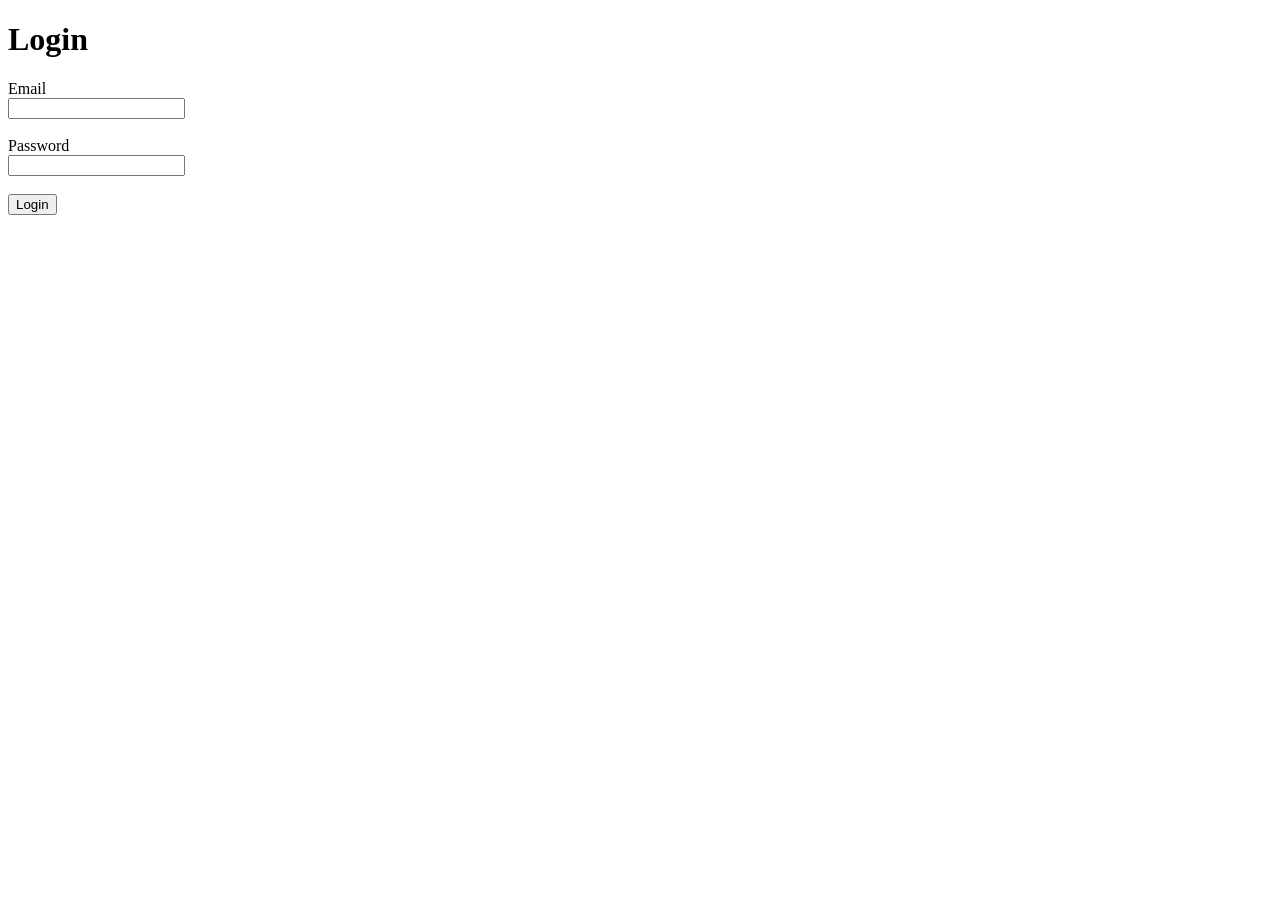
<file: templates/login.html>
<!DOCTYPE html>
<html>
<head>
    <title>Login - Momento</title>
</head>

<body>

<h1>Login</h1>

<form>

<label>Email</label><br>
<input type="email"><br><br>

<label>Password</label><br>
<input type="password"><br><br>

<button>Login</button>

</form>

</body>
</html>
</file>
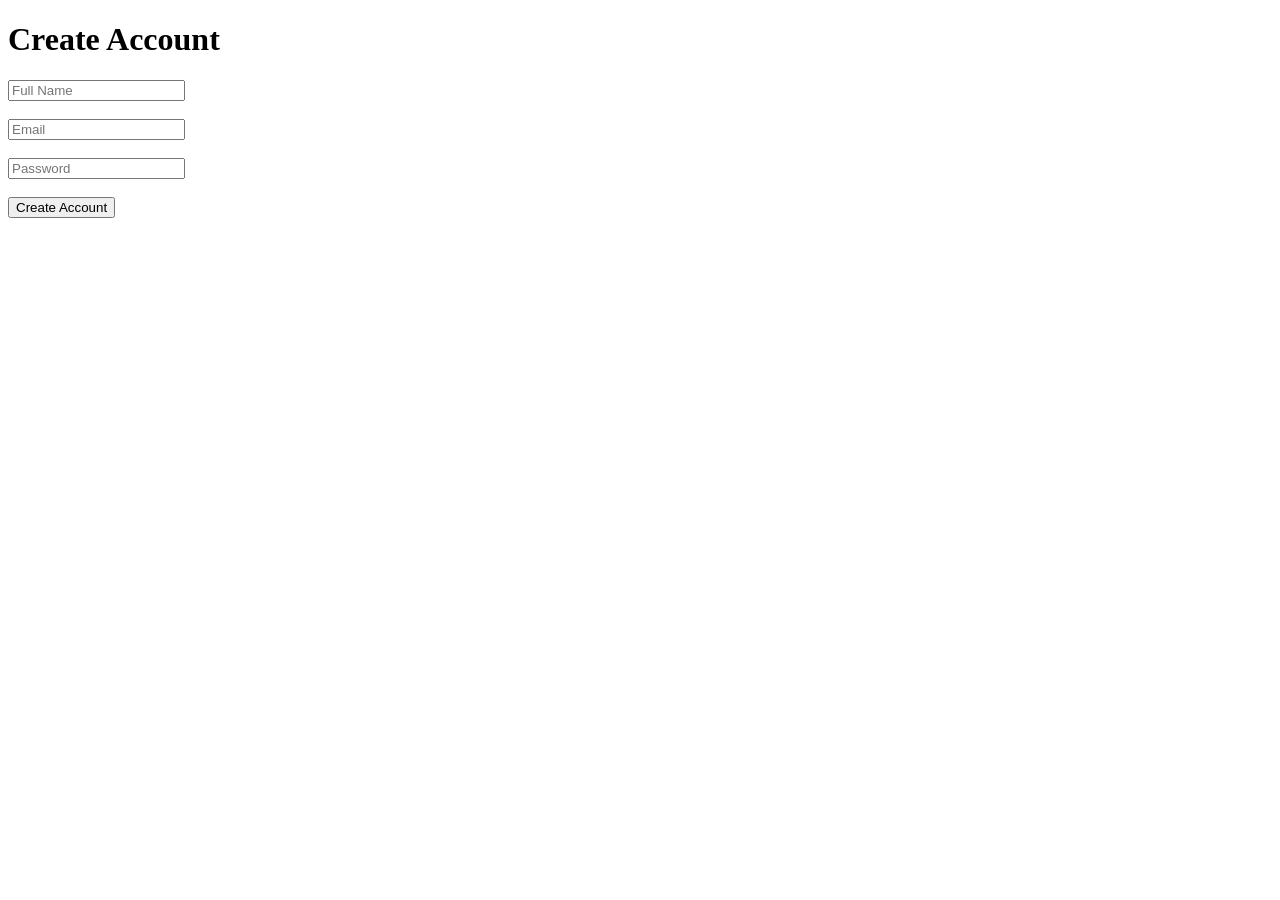
<file: templates/register.html>
<!DOCTYPE html>
<html>
<head>
    <title>Register</title>
</head>

<body>

<h1>Create Account</h1>

<form>

<input type="text" placeholder="Full Name"><br><br>

<input type="email" placeholder="Email"><br><br>

<input type="password" placeholder="Password"><br><br>

<button>Create Account</button>

</form>

</body>
</html>
</file>
